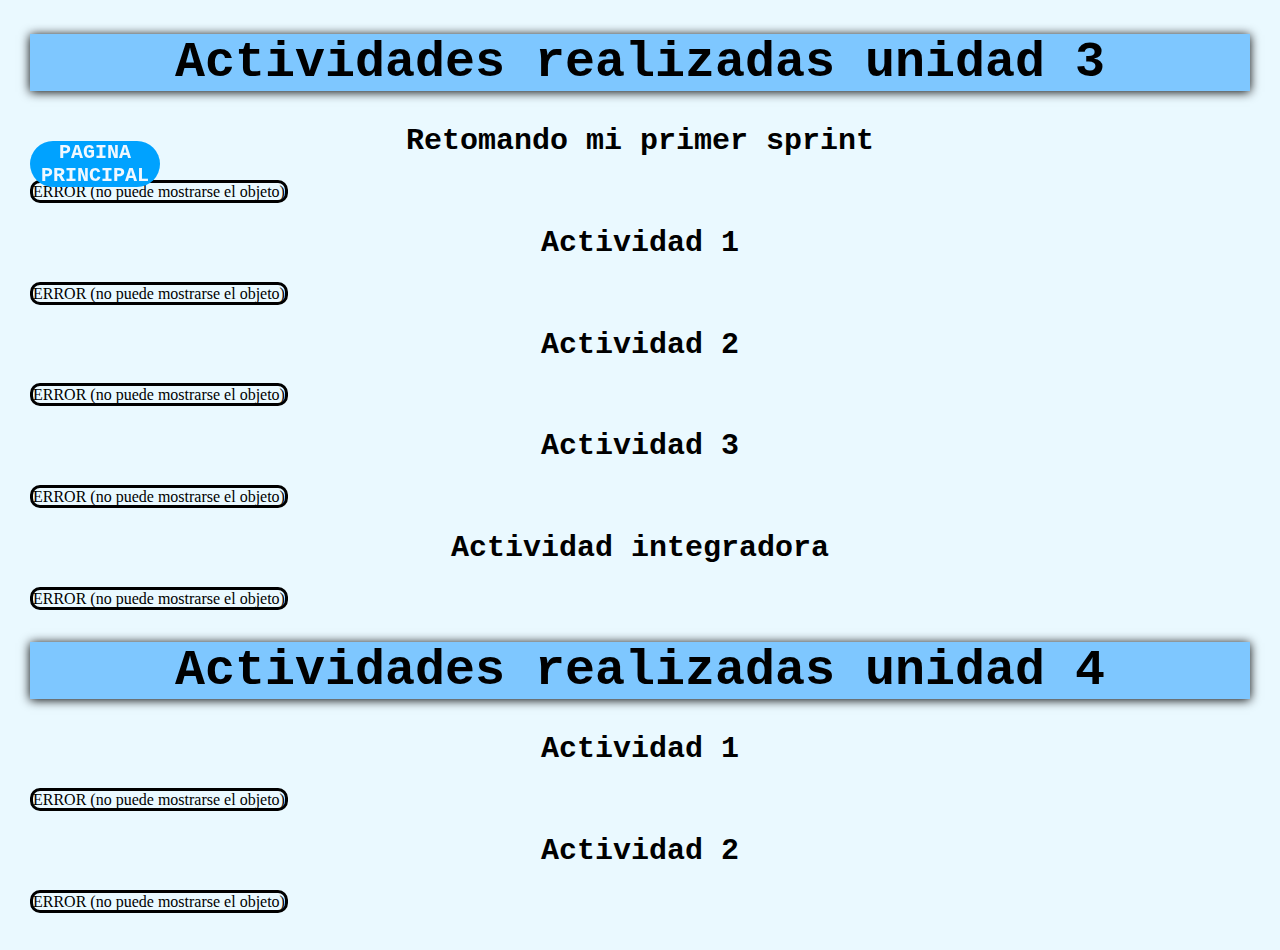
<file: act_realizadas.html>
<!DOCTYPE html>
<html lang="es">

<head>
    <meta charset="UTF-8">
    <meta name="viewport" content="width=device-width, initial-scale=1.0">
    <title>Actividades realizadas</title>
    <link rel="stylesheet" href="estilo.css">
</head>

<body style="margin: 30px;">
    <h1>Actividades realizadas unidad 3</h1>
    <a href="index.html"><h2 class="boton_principal">PAGINA PRINCIPAL</h2> </a>

    <h2>Retomando mi primer sprint</h2>
    <object type="application/pdf" data="DOCUMENTOS/U_3/RETOMANDO_MI_PRIMER_SPRINT.pdf" style="width: 900px;; height:500px;">
        ERROR (no puede mostrarse el objeto)
    </object>

    <h2>Actividad 1</h2>
    <object type="application/pdf" data="DOCUMENTOS/U_3/Nueva_Actividad 1. Primera fase de desarrollo, revisión y ajuste de los Sprints.pdf" style="width: 900px;; height:500px;">
        ERROR (no puede mostrarse el objeto)
    </object>

    <h2>Actividad 2</h2>
    <object type="application/pdf" data="DOCUMENTOS/U_3/Actividad 2._Segunda_fase_de_desarrollo_revisión_y_ajuste_de_los_Sprints_y_el_backlog.pdf" style="width: 900px;; height:500px;">
        ERROR (no puede mostrarse el objeto)
    </object>

    <h2>Actividad 3</h2>
    <object type="application/pdf" data="DOCUMENTOS/U_3/NEW_Act_3. Tercera fase de desarrollo, revisión y ajuste de los Sprints y el backlog.pdf" style="width: 900px;; height:500px;">
        ERROR (no puede mostrarse el objeto)
    </object>

    <h2>Actividad integradora</h2>
    <object type="application/pdf" data="DOCUMENTOS/U_3/ACTIVIDAD INTEGRADORA.pdf" style="width: 900px;; height:500px;">
        ERROR (no puede mostrarse el objeto)
    </object>

    <h1>Actividades realizadas unidad 4</h1>

    <h2>Actividad 1</h2>

    <object type="application/pdf" data="DOCUMENTOS/U_4/Act_1_Reunión de revisión inicial.pdf" style="width: 900px;; height:500px;">
        ERROR (no puede mostrarse el objeto)
    </object>

    <h2>Actividad 2</h2>
    <object type="application/pdf" data="DOCUMENTOS/U_4/Act_2_Reunion_revision_de_modificacions.pdf" style="width: 900px;; height:500px;">
        ERROR (no puede mostrarse el objeto)
    </object>

</body>

</html>
</file>
<file: estilo.css>
body {
    background-color: rgb(234, 249, 255);
    margin: 30px 30px 30px 30px;
}
h1{
    background-color: rgb(126, 199, 255);
    box-shadow: 0 1px 10px 0px;
    text-align: center; 
    font-size: 50px; 
    font-family: monospace;
}
h2{
    text-align: center;
    font-family: monospace;
    font-size: 30px;
}
object {
    border: solid 3px black;
    border-radius: 10px;
    text-align: center;
}
.boton_principal{
    background-color: rgb(0, 162, 255);
    text-align: center;
    width: 130px;
    position:fixed;
    float: right;
    color: aliceblue;
    font-size: 20px;
    border-radius: 50px;
}
a{
    text-decoration: none;
}
a :hover{
    text-decoration-line: underline;
}
ul{
    margin-top: 50px;
    text-align: center;
    font-size: 30px;
    list-style: none;
    align-items: center;
    align-content: center;
    width: auto;
}


p{
    font-size: 30px;
}
img{
    margin-bottom: 100px;
    width: 1250px;
}
</file>
